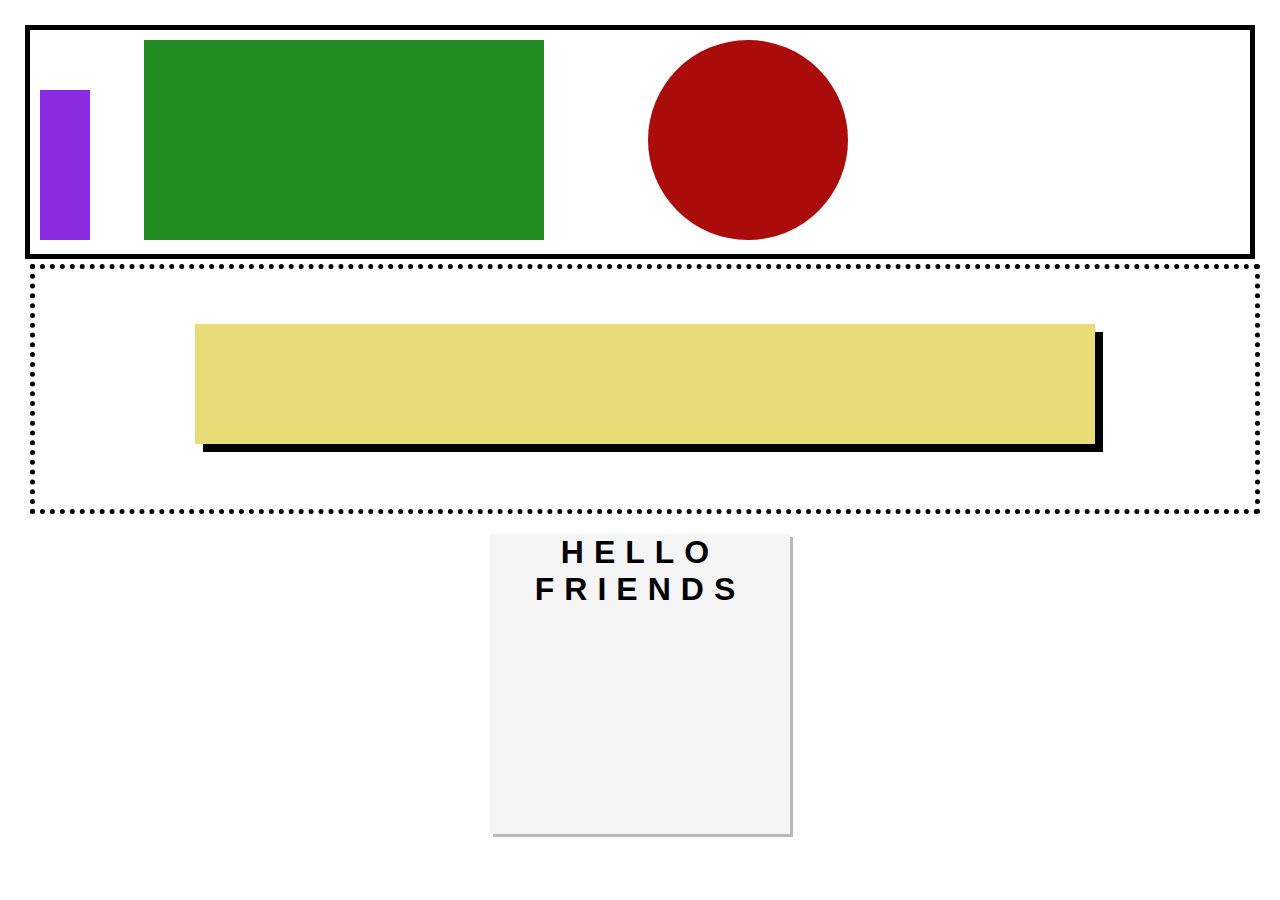
<file: second/index.html>
<!DOCTYPE html>
<html lang="en">
<head>
    <meta charset="UTF-8">
    <meta name="viewport" content="width=device-width, initial-scale=1.0">
    <meta http-equiv="X-UA-Compatible" content="ie=edge">
    <title>Document</title>
    <link rel="stylesheet" href="./index.css">
</head>
<body>

    <div class="dad">

            <div class="one"> </div>

         <div class="two"> </div>

         <div class="three"> </div>

    </div>

    <div class="mom"> 
            <div class="daughter"> </div>
    </div>

    <div class="friend"> 
        <h1 class="friends"> HELLO FRIENDS</h1>
    </div>

        

</body>

</html>
</file>
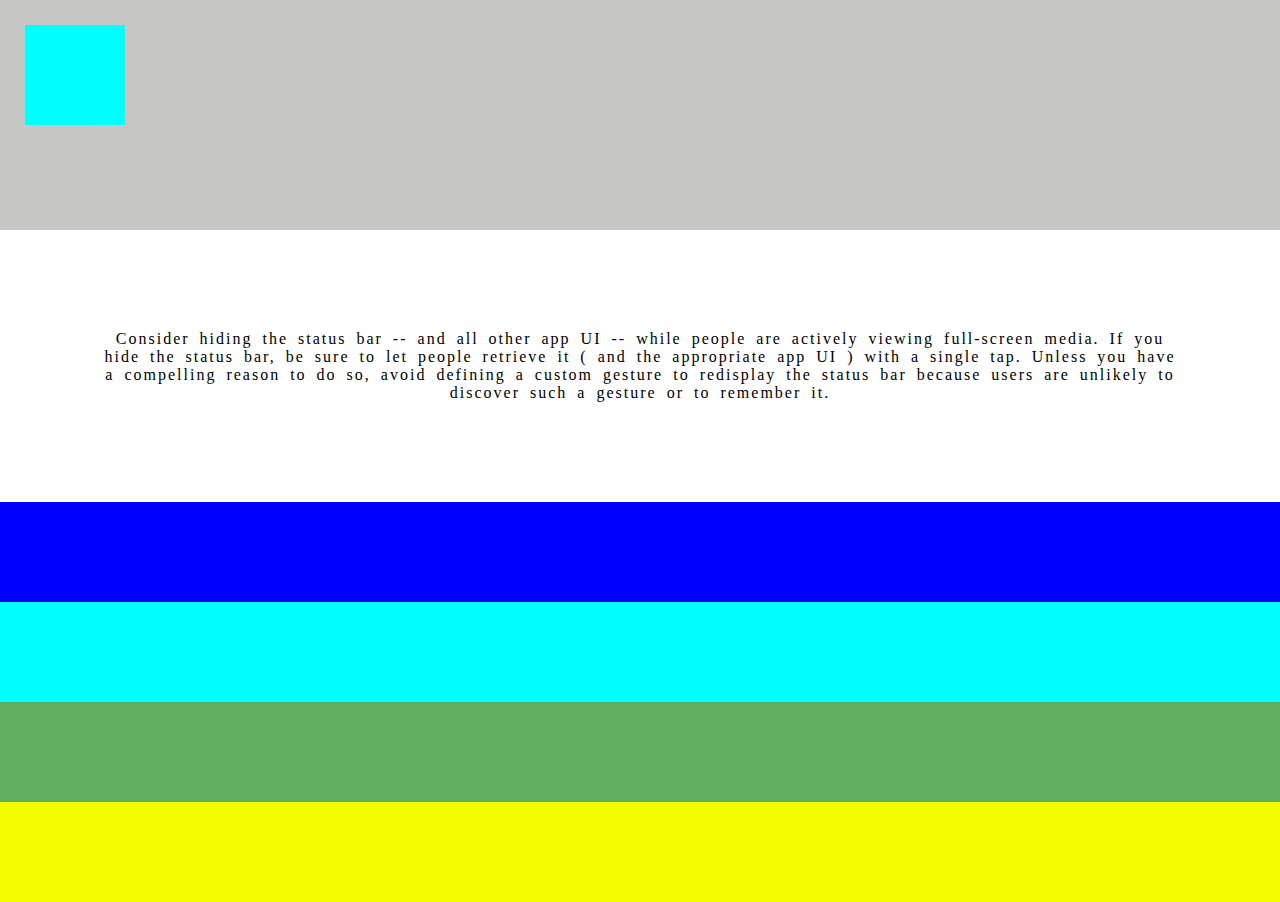
<file: third/index.html>
<!DOCTYPE html>
<html lang="en">
<head>
    <meta charset="UTF-8">
    <meta name="viewport" content="width=device-width, initial-scale=1.0">
    <meta http-equiv="X-UA-Compatible" content="ie=edge">
    <title>Document</title>
    <link rel="stylesheet" href="./index.css">
</head>

<body>
    <div class="top">

         <div class="top_jr"> </div>
        
    </div>

    <div class="text"> 
            Consider hiding the status bar -- and all other app UI -- while people are actively viewing full-screen media. If you hide the status bar, be sure to let people retrieve it ( and the appropriate app UI ) with a single tap. Unless you have a compelling reason to do so, avoid defining a custom gesture to redisplay the status bar because users are unlikely to discover such a gesture or to remember it.
    </div>

    <div class="blue"> </div>

    <div class="aqua"> </div>

    <div class="green"> </div>

    <div class="yellow"> </div>


       

</body>

</html>
</file>
<file: second/index.css>
body {
    margin: 0;
    padding: 25px;
  }
  
  
  .dad {
    width: 100%;
    border: 5px solid black;
    padding: 10px;
    box-sizing: border-box ;
  }
  
  .one {
    height: 150px;
    width: 50px;
    background-color: blueviolet;
    display: inline-block;
  }
  .two {
    height: 200px;
    width: 400px;
    display: inline-block;
    background-color: forestgreen;
    margin: 0 50px;
  }

  .three {
    height: 200px;
    width: 200px;
    background-color: rgb(170, 12, 12);
    border-radius: 150%;
    display: inline-block;
    margin: 0 50px;
  }

  .mom {
    width: 100%;
    height: 250px;
    border: 5px dotted black;
    padding: 10px;
    box-sizing: border-box;
    margin: 5px 5px 5px 5px;
  }

  .daughter {
    background-color: #e8dc78;
    width: 75%;
    height: 120px;
    box-shadow: 8px 8px black;
    margin: 45px auto;
  }

  .friend {
    background-color: whitesmoke;
    box-shadow: 3px 3px #bab9b6;
    margin: auto;
    height: 300px;
    width: 300px;
    box-sizing: border-box;
    
  }
    .friends {
    font-family: Arial, Helvetica, sans-serif;
    text-align: center;
    letter-spacing: 10px;
    padding: auto;
    margin: 20px auto;
    }
    
  

/* body {
    padding: 25px;
    margin: 0;
}

.dad {
    box-sizing: border-box;
    background-color: white;
    border: 2px solid black;
    height: 200px;
    width: 100%;

    
}

.one {
    display: inline-block;
    width: 50px;
    height: 150px;
    padding: 5px;   
    background-color: purple; 
     
}
.second {
    display: inline-block;
    width: 50px;
    height: 150px;
    padding: 5px;   
    background-color: purple; 
    margin: 20px 5px;
} */
</file>
<file: third/index.css>
body, html {
    margin: 0;
    padding: 0;
  }
.top {
      background-color: #c6c6c4;
      width: 100vw;
      height: 20vh;
      padding: 25px;
    }
      
      

  .top_jr {
      background-color: aqua;
      width: 100px;
      height: 100px;
    }
      
      

    .text {
        font-family: Georgia, 'Times New Roman', Times, serif;
        text-align: center;
        font-size: medium;
        margin: 100px;
        letter-spacing: 2px;
        word-spacing: 4px;
    }


    .blue {
        background-color: blue;
        width: 100vw;
        height: 100px;
    }

    .aqua {
        background-color: aqua;
        width: 100vw;
        height: 100px;
    }

    .green {
        background-color: #63ad61;
        width: 100vw;
        height: 100px;
    }

    .yellow {
        background-color: #f4fc02;
        width: 100vw;
        height: 100px;
    }
</file>
